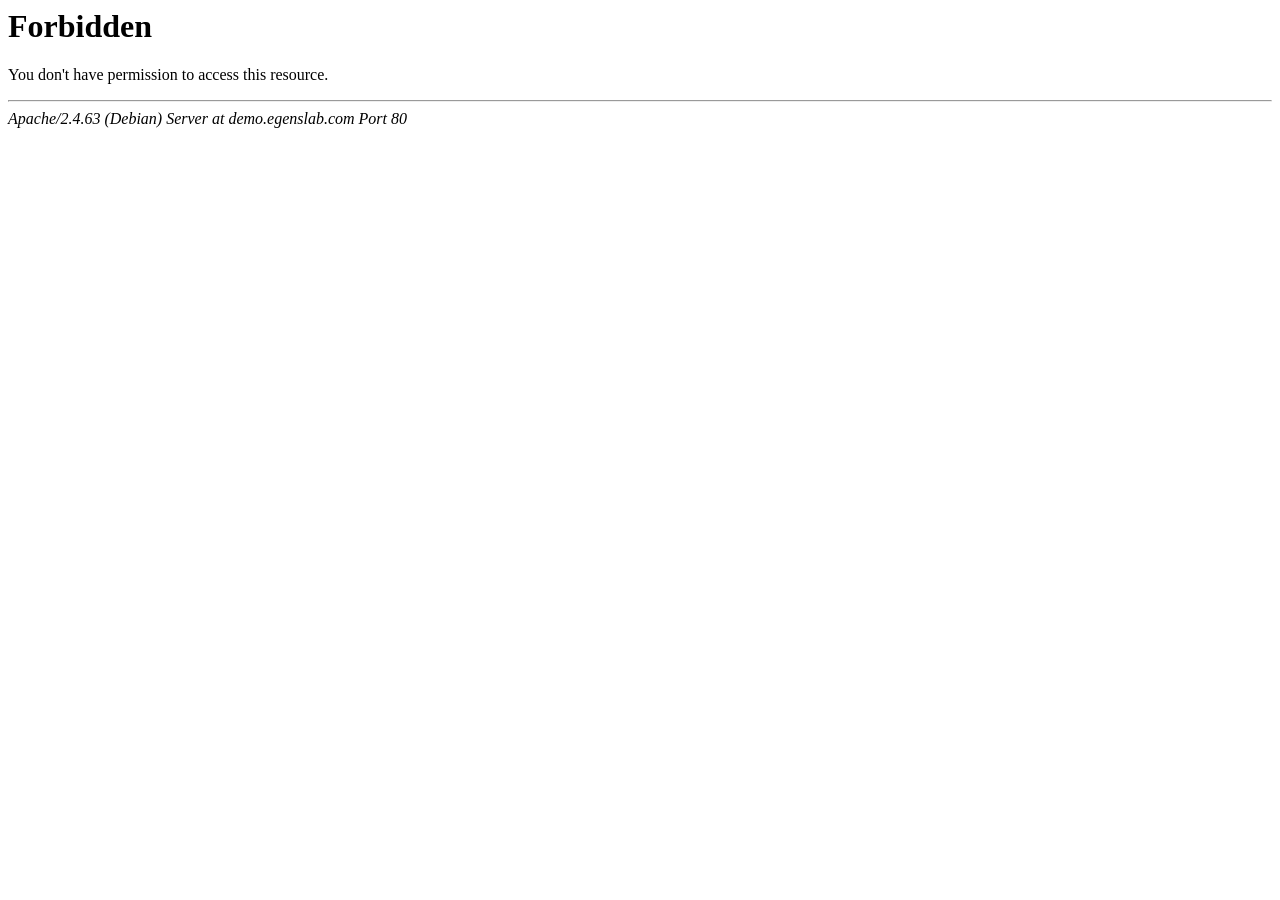
<file: assets/css/fonts/slick-2.html>
<!DOCTYPE HTML PUBLIC "-//IETF//DTD HTML 2.0//EN">
<html><head>
<title>403 Forbidden</title>
</head><body>
<h1>Forbidden</h1>
<p>You don't have permission to access this resource.</p>
<hr>
<address>Apache/2.4.63 (Debian) Server at demo.egenslab.com Port 80</address>
<script defer src="https://static.cloudflareinsights.com/beacon.min.js/vcd15cbe7772f49c399c6a5babf22c1241717689176015" integrity="sha512-ZpsOmlRQV6y907TI0dKBHq9Md29nnaEIPlkf84rnaERnq6zvWvPUqr2ft8M1aS28oN72PdrCzSjY4U6VaAw1EQ==" data-cf-beacon='{"version":"2024.11.0","token":"70834e4b23964a2eaf7cf4ec0e5e9a84","r":1,"server_timing":{"name":{"cfCacheStatus":true,"cfEdge":true,"cfExtPri":true,"cfL4":true,"cfOrigin":true,"cfSpeedBrain":true},"location_startswith":null}}' crossorigin="anonymous"></script>
</body></html>
</file>
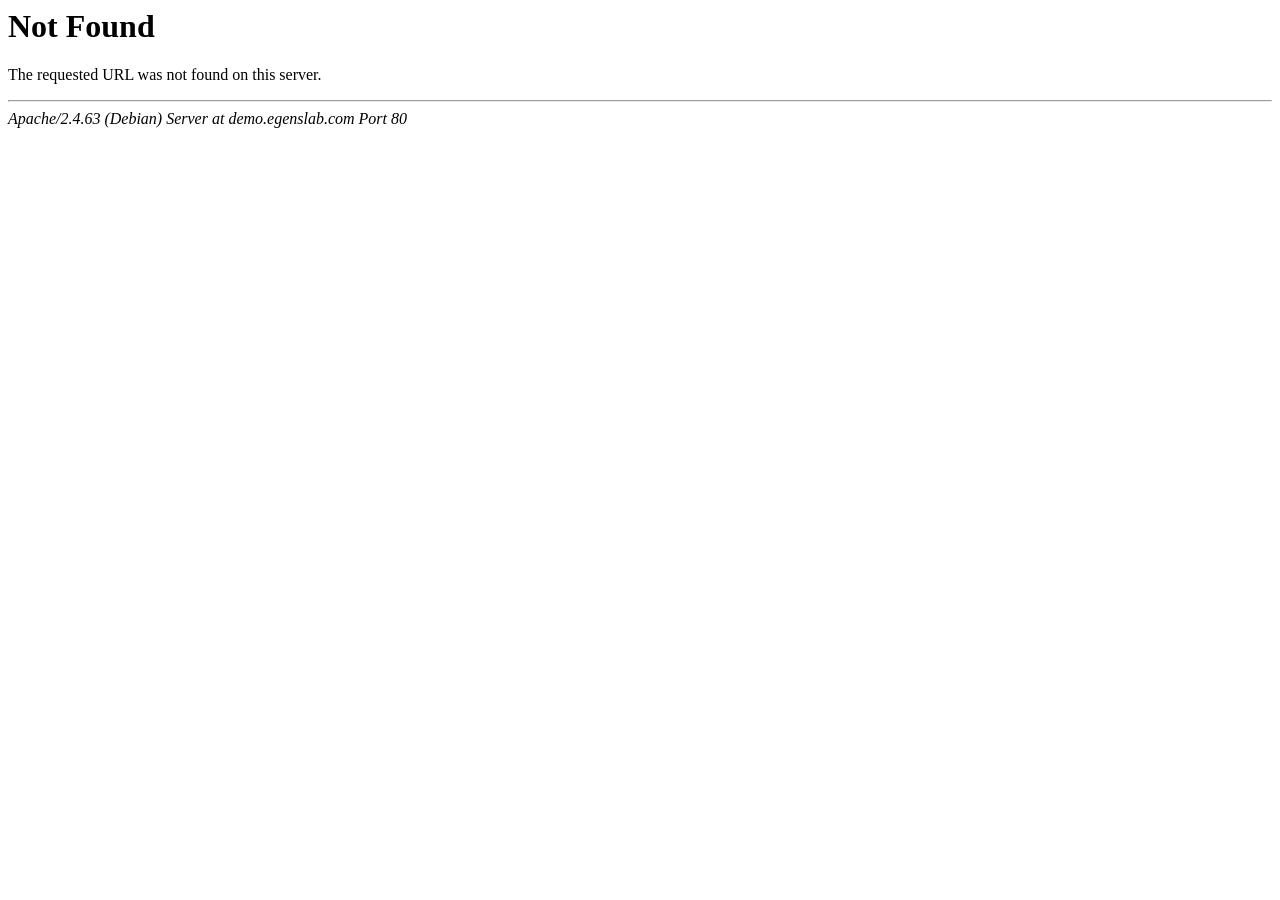
<file: assets/img/home2/Footer-logo-h2.html>
<!DOCTYPE HTML PUBLIC "-//IETF//DTD HTML 2.0//EN">
<html><head>
<title>404 Not Found</title>
</head><body>
<h1>Not Found</h1>
<p>The requested URL was not found on this server.</p>
<hr>
<address>Apache/2.4.63 (Debian) Server at demo.egenslab.com Port 80</address>
<script defer src="https://static.cloudflareinsights.com/beacon.min.js/vcd15cbe7772f49c399c6a5babf22c1241717689176015" integrity="sha512-ZpsOmlRQV6y907TI0dKBHq9Md29nnaEIPlkf84rnaERnq6zvWvPUqr2ft8M1aS28oN72PdrCzSjY4U6VaAw1EQ==" data-cf-beacon='{"version":"2024.11.0","token":"70834e4b23964a2eaf7cf4ec0e5e9a84","r":1,"server_timing":{"name":{"cfCacheStatus":true,"cfEdge":true,"cfExtPri":true,"cfL4":true,"cfOrigin":true,"cfSpeedBrain":true},"location_startswith":null}}' crossorigin="anonymous"></script>
</body></html>
</file>
